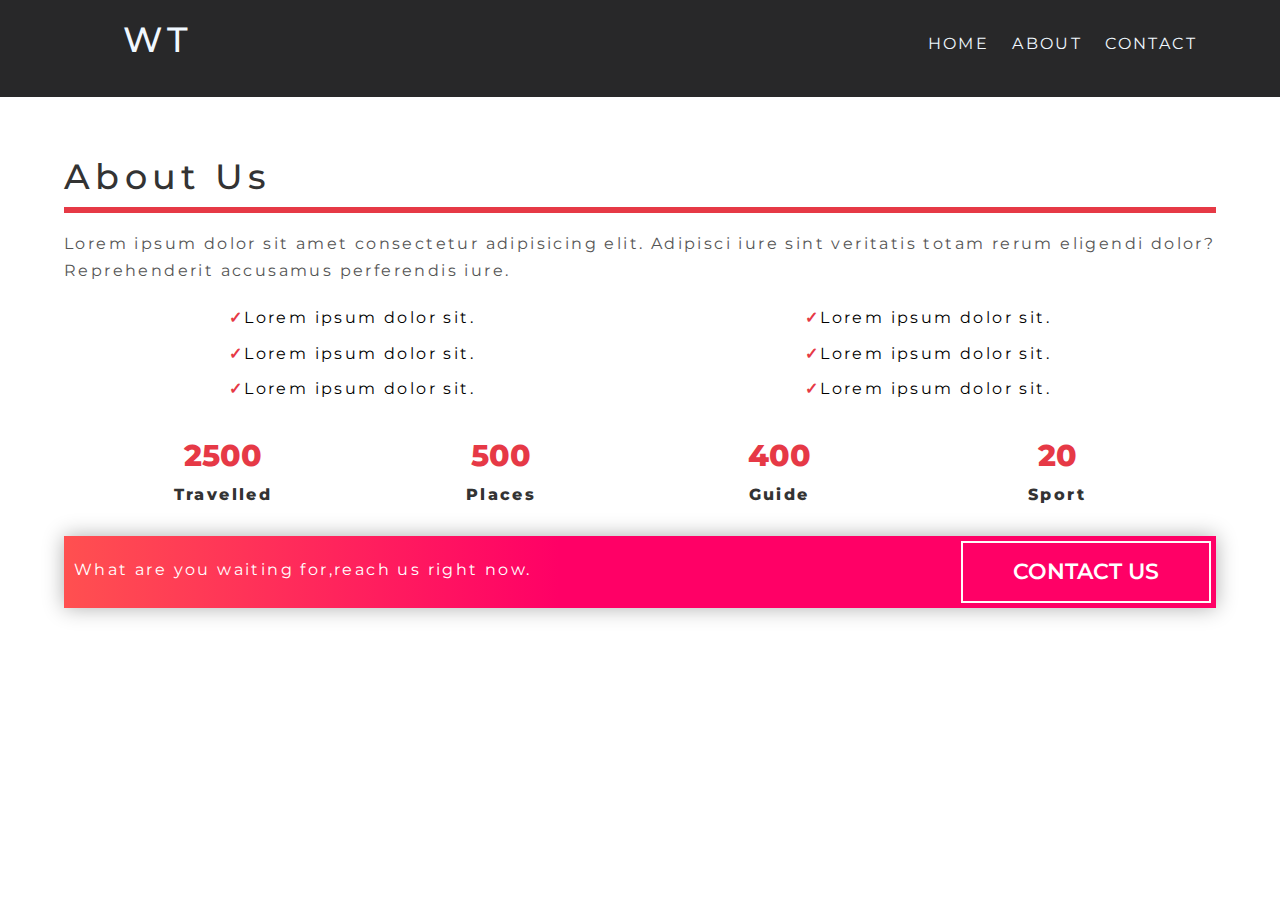
<file: about.html>
<!DOCTYPE html>
<html lang="en">
<head>
    <meta charset="UTF-8">
    <meta http-equiv="X-UA-Compatible" content="IE=edge">
    <meta name="viewport" content="width=device-width, initial-scale=1.0">
     <link rel="stylesheet" href="./css/style.css">
   
    <title>Document</title>
</head>
<body>
   
        <nav class="navbar bg-dark">
          <div class="container">
          <h1 class="logo lg-heading text-light">WT</h1>
          <ul class="nav-items">
            <li class="nav-item"><a href="./index.html" class="text-light">Home</a></li>
            <li class="nav-item"><a href="./about.html" class="text-light">About</a></li>
            <li class="nav-item"><a href="./contact.html" class="text-light">Contact</a></li>
          </ul>
        </div>
        </nav>
       
        <section class="about">
            <div class="container">
                <h2 class="lg-heading text-black about-heading">About Us</h2>
                <p class="text-gray">Lorem ipsum dolor sit amet consectetur adipisicing elit. Adipisci iure sint veritatis totam rerum eligendi dolor? Reprehenderit accusamus perferendis iure.</p>
                <div class="about-wrapper">
                  <div class="left">
                    <ul>
                        <li>Lorem ipsum dolor sit.</li>
                        <li>Lorem ipsum dolor sit.</li>
                        <li>Lorem ipsum dolor sit.</li>
                    </ul>
                  </div>
                  <div class="right">
                    <ul>
                        <li>Lorem ipsum dolor sit.</li>
                        <li>Lorem ipsum dolor sit.</li>
                        <li>Lorem ipsum dolor sit.</li>
                    </ul>
                  </div>
                </div>
                <div class="counts">
                    <div class="count item1">
                        <span class="md-heading text-red">2500</span>
                        <p class="text-black">Travelled</p>
                    </div>
                    <div class="count item2">
                        <span class="md-heading text-red">500</span>
                        <p class="text-black">Places</p>
                    </div>
                    <div class="count item3">
                        <span class="md-heading text-red">400</span>
                        <p class="text-black">Guide</p>
                    </div>
                    <div class="count item4">
                        <span class="md-heading text-red">20</span>
                        <p class="text-black">Sport</p>
                    </div>
                </div>

                <div class="aboutLast">
                  <p>What are you waiting for,reach us right now.</p>
                  <a href="" class="md-heading">contact us</a>
                </div>
            </div>
        </section>
</body>
</html>
</file>
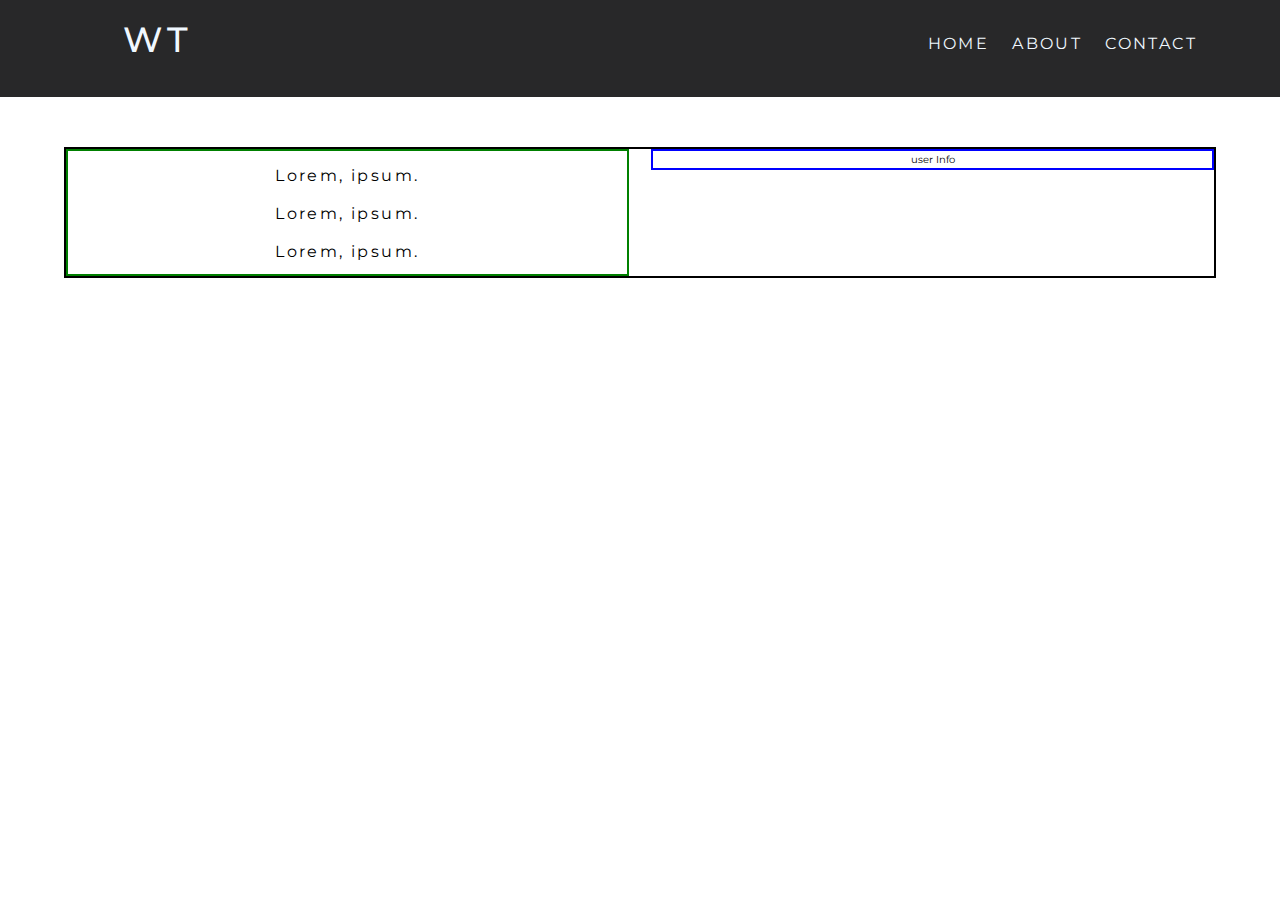
<file: contact.html>
<!DOCTYPE html>
<html lang="en">
<head>
    <meta charset="UTF-8">
    <meta http-equiv="X-UA-Compatible" content="IE=edge">
    <meta name="viewport" content="width=device-width, initial-scale=1.0">
    <link rel="stylesheet" href="./css/style.css">
    <title>Document</title>
</head>
<body>
    <nav class="navbar bg-dark">
        <div class="container">
        <h1 class="logo lg-heading text-light">WT</h1>
        <ul class="nav-items">
          <li class="nav-item"><a href="./index.html" class="text-light">Home</a></li>
          <li class="nav-item"><a href="./about.html" class="text-light">About</a></li>
          <li class="nav-item"><a href="./contact.html" class="text-light">Contact</a></li>
        </ul>
      </div>
      </nav>
      <section class="contact-form">
          <div class="container">
            <div class="form-wrapper">
                <div class="company-address">
                    <div class="address-group">
                        <i class="fa-solid fa-location-dot fa-3x text-red"></i>
                        <h2 class="text-gray md-heading"></h2>
                        <p>Lorem, ipsum.</p>
                    </div>
                    <div class="address-group">
                        <i class="fa-solid fa-envelope fa-3x text-red"></i>
                        <h2 class="text-gray md-heading"></h2>
                        <p>Lorem, ipsum.</p>
                    </div>
                    <div class="address-group">
                        <i class="fa-solid fa-phone fa-3x text-red"></i>
                        <h2 class="text-gray md-heading"></h2>
                        <p>Lorem, ipsum.</p>
                    </div>
                </div>
                <form action="" class="form">
                     user Info
                </form>
              </div>
          </div>
      </section>
</body>
</html>
</file>
<file: css/style.css>
@import url('https://fonts.googleapis.com/css2?family=Montserrat:ital,wght@0,100;0,200;0,300;0,500;1,300&display=swap');

  *{
    margin: 0;
    padding: 0;
    box-sizing: border-box; 
  }
  html{
    font-size: 62.5%;
  }

  body{
    font-family: 'Montserrat', sans-serif;
    line-height: 1.7;
  }
  
  ul li{
    list-style: none;
  }

  a{
    font-size: 1.6rem;
    text-decoration: none;
  }
  p,li{
    font-size: 1.6rem;
    margin-bottom: 0.5em;
    letter-spacing: 0.15em;
  }
h1,h2,h3{
  margin-bottom: 0.5em;
  letter-spacing: 0.15em;
  font-weight: 500;
}

/* ********************Utility Classes */
.container{
  max-width: 1200px;
  width: 90%;
  margin: 0 auto;
}
.lg-heading{
  font-size: 3.5rem;
}

.md-heading{
  font-size: 2.2rem;
}

.text-red{
  color: #e63946;
}

.text-light{
  color: aliceblue;;
}

.text-black{
  color: #333;
}
.text-gray{
  color: #555;
}

.bg-dark{
  background-color:#282829 ;
}









  .header{
    position: relative;
    height: 95vh;
    background: linear-gradient(rgba(0,0,0,0.5),rgba(0,0,0,0.5)),url('../images/header-image.jpg');
    background-position: center;
    background-size: cover;
    background-repeat: no-repeat;
  }

 .navbar{
  /* border: 2px solid white; */
  padding: 1rem;
}
 a{
  padding-bottom:1rem ;
 } 
 .logo{
  float: left;
  /* font-size: 3.5rem; */
  padding-left: 5rem;
 }

 .nav-items{
  float: right;
  margin-top: 1rem;
 }
 .navbar::after{
  content:'' ;
  display: block;
  clear: both;
 }
 .nav-item :hover{
   border-bottom: 2px solid white;
 }
.nav-item{
 display: inline-block;
 padding: 1rem;   
 text-transform: uppercase;
}

.header-content{
  position: absolute;
  top: 50%;
  left: 50%;
  transform: translate(-50%,-50%);
  text-align:center;

  text-transform: uppercase;
   background: linear-gradient(rgba(0,0,0,0.2),rgba(0,0,0,0.2));
}
.header-content h1{
  font-weight: 800;
}
.header-content p{
  margin-bottom: 2rem;
}
.header-content a{
  text-decoration: none;
  background-color: aliceblue;
  padding: 0.5em 1.5em;
  border-radius: 4rem;
  font-weight: 500;
}

/* **************************Showcase section styling */

.showcase{
  background: #ddd;
  padding: 10rem 0;
}

.row{
  height: 350px;
box-shadow:0px 0px 20px 0px rgba(0, 0, 0, 0.318);
}
.row1{
  margin-bottom: 10rem;
}

.row1 .img-box, .row2 .text-box{
  float: left;
  width: 50%;
  height: 100%;
}

.row2 .img-box, .row1 .text-box{
  float: right;
  width: 50%;
  height: 100%;
}

.row .img-box{
  height: 100%;
}

.row .text-box{
  padding: 3rem;
  background-color: whitesmoke;
}

.row .text-box h1{
  font-size: 5rem;
  font-weight: 400;
  text-transform: uppercase;
}

.row .text-box a{
  text-decoration: none;
  text-transform: uppercase;
  /* background-color: #ebebeb; */
  padding: 0.5em 1.5em;
  border-radius: 4rem;
  font-weight: 500;
  border: 2px solid #e63946;
}

.img-box img{
  background-repeat: no-repeat;
   height: 100%;
   width: 100%;
}


a:hover{
  background-color: #ddd;
}
.row::after{
  content: "";
  display: block;
  clear: both;
}

.bottom{
  padding: 10rem 0;
}
.box{
  width: 33.33333333%;
  float: left;
  text-align: center;
  padding: 3rem;
}
.features{
  /* border: 2px solid red; */
  box-shadow:0px 0px 20px 0px rgba(0, 0, 0, 0.318);
}

.features::after{
  content: "";
  display: block;
  clear: both;
}

.adventure{
   /* background-color:#343436 ; */
   color: white;
   background-image: linear-gradient( 110.3deg,  rgba(73,93,109,1) 4.3%, rgba(49,55,82,1) 96.7% );
}
.price{
 /* background-image: linear-gradient( 134.6deg,  rgba(201,37,107,1) 15.4%, rgba(116,16,124,1) 74.7% ); */
   color: white;
   background-image: radial-gradient( circle 860px at 11.8% 33.5%,  rgba(240,30,92,1) 0%, rgba(244,49,74,1) 30.5%, rgba(249,75,37,1) 56.1%, rgba(250,88,19,1) 75.6%, rgba(253,102,2,1) 100.2% );
}
.experiance{
  /* background-color:#343436 ; */
  color: white;
  background-image: linear-gradient( 110.3deg,  rgba(73,93,109,1) 4.3%, rgba(49,55,82,1) 96.7% );
}

.footer{
  background-color: black;
  height:100%;
  width: 100%;
  text-align: center;
  padding: 3rem;
}
.footer i{
  padding: 2rem;
}
/* ************************About Styling */

.about{
  padding:5rem 0;
}
.about-heading{
  border-bottom:6px solid #e63946;
}

.about-wrapper{
  text-align: center;
  margin-top: 2rem;
}
.about-wrapper .left{
  float: left;
  width: 50%;
}
.about-wrapper .right{
  float: right;
  width: 50%;
}
.about-wrapper::after{
  content: "";
  display: block;
  clear: both;
}
.about-wrapper li::before{
  content: '\2713';
  color: #e63946;
  font-weight: bold;
  margin-top: 1rem;
}
.counts{
  font-weight: 800;
  margin: 2rem;
}
.count{
 width: 25%;
 float: left;
 text-align: center;
}
 .counts::after{
  content: "";
  display: block;
  clear: both;
 }
 .count span{
  font-size: 3rem;
 }

 .aboutLast{
  background: linear-gradient(to right, #ff5050 0%, #ff0066 43%);
  color: white;
  box-shadow: 0px 0px 20px 0px rgba(0, 0, 0, 0.318);
 }

  .aboutLast p{
    float: left;
    padding: 2rem 0;
    margin: 0 10px;
  }
 .aboutLast a{
  text-decoration: none;
  color: white;
  border: 2px solid snow;
  font-weight: 600;
  text-transform: uppercase;
  padding: 1rem 5rem;
  margin: 5px;
  float: right;
 }
 .aboutLast::after{
  content: "";
  display: block;
  clear: both;
 }
 /* ***************************contact page design */
 .contact-form{
  padding: 5rem 0;
  /* font-size: 2rem; */
 }
 .form-wrapper{
  border: 2px solid black;
 }

 .company-address{
  float: left;
  text-align: center;
  border: 2px solid green;
  width: 49%;
 }
 .form{
  float: right;
  text-align: center;
  border: 2px solid blue;
  width: 49%;
 }

 .form-wrapper::after{
  content: '';
  display: block;
  clear: both;
 }
</file>
